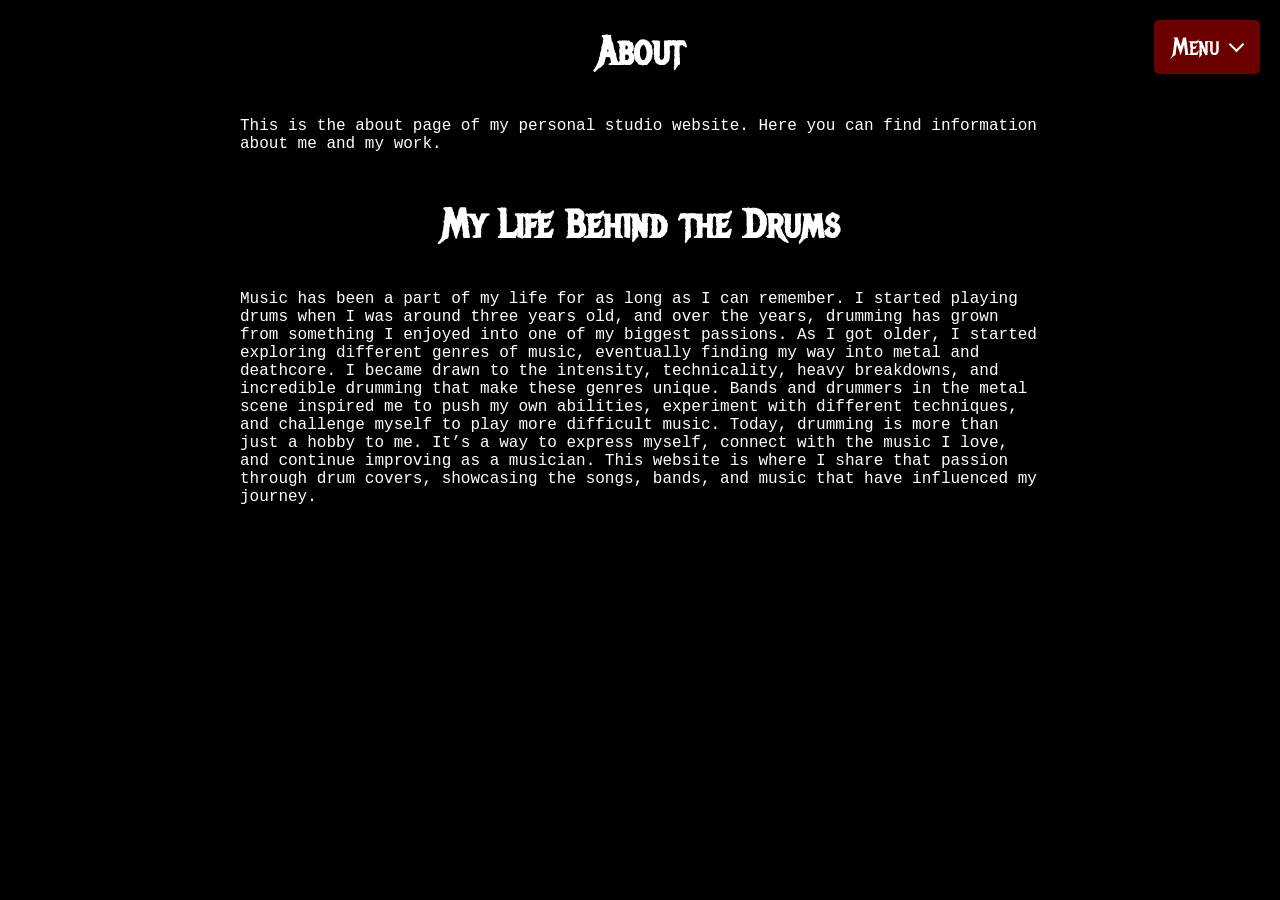
<file: about.html>
<!DOCTYPE html>
<html lang="en">
<head>
    <meta charset="UTF-8">
    <meta name="viewport" content="width=device-width, initial-scale=1.0">
    <title>About</title>
    <link rel="stylesheet" href="stylesheet.css">
</head>
<body class="subpage">
    <nav class="site-menu" aria-label="Main navigation">
        <details>
            <summary>Menu</summary>
            <ul>
                <li><a href="index.html">Home</a></li>
                <li><a href="request.html">Request</a></li>
                <li><a href="drum-covers.html">Drum Covers</a></li>
                <li><a href="about.html">About</a></li>
            </ul>
        </details>
    </nav>

    <div class="aboutpage">
        <h1>About</h1>
        <p>This is the about page of my personal studio website. Here you can find information about me and my work.</p>
    </div>

    <div class="aboutme">
        <h1>My Life Behind the Drums</h1>
        <p>Music has been a part of my life for as long as I can remember. I started playing drums when I was around three years old, and over the years, drumming has grown from something I enjoyed into one of my biggest passions. As I got older, I started exploring different genres of music, eventually finding my way into metal and deathcore. I became drawn to the intensity, technicality, heavy breakdowns, and incredible drumming that make these genres unique. Bands and drummers in the metal scene inspired me to push my own abilities, experiment with different techniques, and challenge myself to play more difficult music. Today, drumming is more than just a hobby to me. It’s a way to express myself, connect with the music I love, and continue improving as a musician. This website is where I share that passion through drum covers, showcasing the songs, bands, and music that have influenced my journey.</p>
    </div>






</body>
</html>
</file>
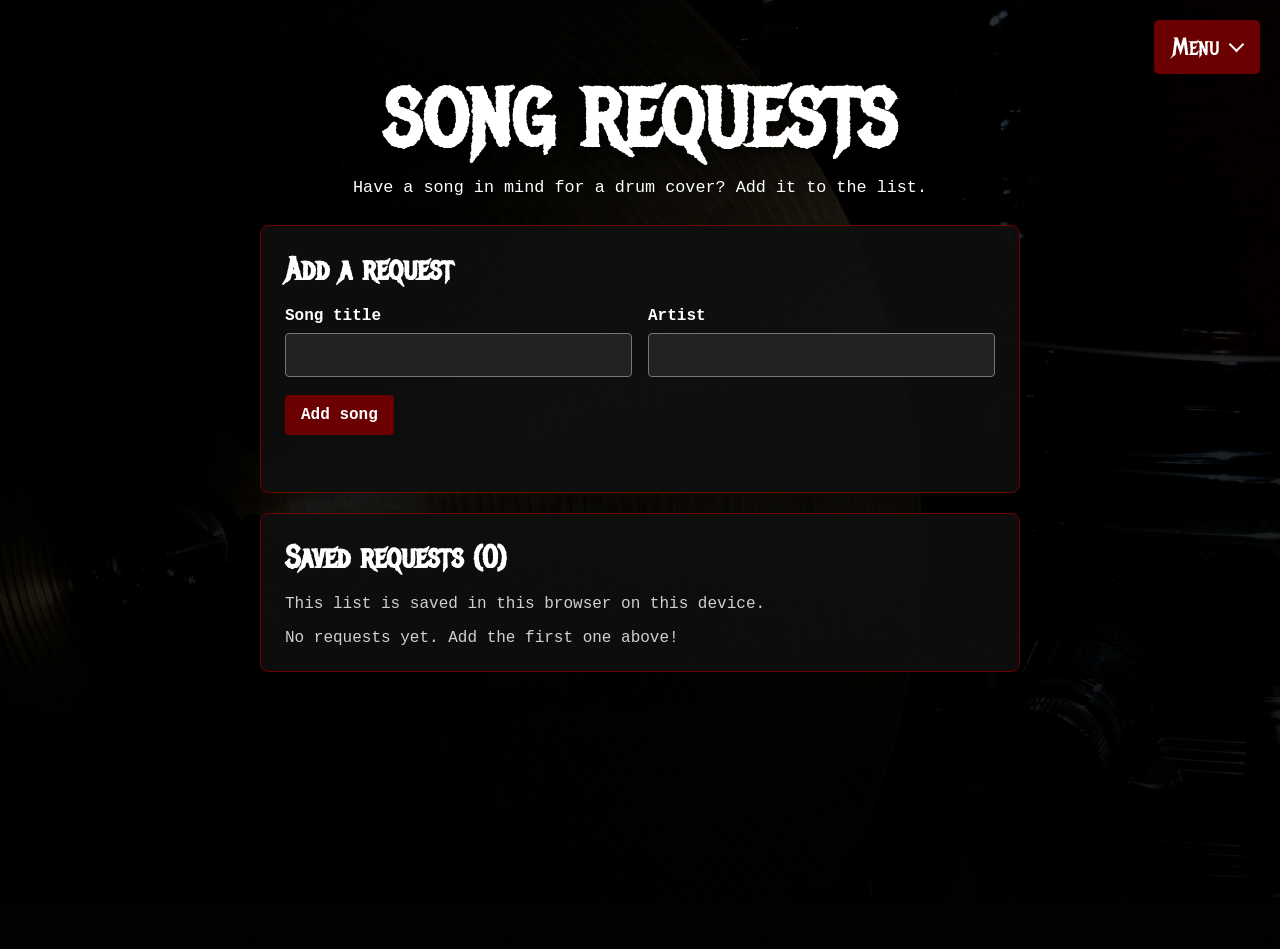
<file: request.html>
<!DOCTYPE html>
<html lang="en">
<head>
    <meta charset="UTF-8">
    <meta name="viewport" content="width=device-width, initial-scale=1.0">
    <title>Song Requests | Personal Studio</title>
    <link rel="stylesheet" href="stylesheet.css">
</head>
<body class="request-page">
    <nav class="site-menu" aria-label="Main navigation">
        <details>
            <summary>Menu</summary>
            <ul>
                <li><a href="index.html">Home</a></li>
                <li><a href="request.html" aria-current="page">Request</a></li>
                <li><a href="drum-covers.html">Drum Covers</a></li>
                <li><a href="about.html">About</a></li>
            </ul>
        </details>
    </nav>

    <main class="request-content">
        <header class="request-heading">
            <h1>SONG REQUESTS</h1>
            <p>Have a song in mind for a drum cover? Add it to the list.</p>
        </header>

        <section class="request-panel" aria-labelledby="request-form-heading">
            <h2 id="request-form-heading">Add a request</h2>
            <form id="request-form">
                <div class="request-fields">
                    <label>
                        Song title
                        <input id="song-title" name="title" type="text" maxlength="120" required>
                    </label>
                    <label>
                        Artist
                        <input id="song-artist" name="artist" type="text" maxlength="120" required>
                    </label>
                </div>
                <button type="submit">Add song</button>
            </form>
            <p id="request-message" class="request-message" role="status" aria-live="polite"></p>
        </section>

        <section class="request-panel" aria-labelledby="saved-requests-heading">
            <h2 id="saved-requests-heading">Saved requests <span id="request-count">(0)</span></h2>
            <p class="request-storage-note">This list is saved in this browser on this device.</p>
            <ul id="request-list" class="request-list"></ul>
            <p id="empty-requests" class="empty-requests">No requests yet. Add the first one above!</p>
        </section>
    </main>

    <script>
        const storageKey = "personalStudioSongRequests";
        const requestForm = document.querySelector("#request-form");
        const requestList = document.querySelector("#request-list");
        const requestCount = document.querySelector("#request-count");
        const emptyRequests = document.querySelector("#empty-requests");
        const requestMessage = document.querySelector("#request-message");

        function loadRequests() {
            const savedRequests = localStorage.getItem(storageKey);
            if (!savedRequests) {
                return [];
            }

            const requests = JSON.parse(savedRequests);
            if (!Array.isArray(requests)) {
                throw new Error("Saved requests have an invalid format.");
            }
            return requests;
        }

        function saveRequests(requests) {
            localStorage.setItem(storageKey, JSON.stringify(requests));
        }

        function renderRequests() {
            const requests = loadRequests();
            requestList.replaceChildren();
            requestCount.textContent = `(${requests.length})`;
            emptyRequests.hidden = requests.length > 0;

            requests.forEach((request, index) => {
                const item = document.createElement("li");
                item.className = "request-item";

                const song = document.createElement("span");
                song.className = "request-song";
                song.textContent = `${request.title} — ${request.artist}`;

                const removeButton = document.createElement("button");
                removeButton.className = "remove-request";
                removeButton.type = "button";
                removeButton.textContent = "Remove";
                removeButton.setAttribute("aria-label", `Remove ${request.title} by ${request.artist}`);
                removeButton.addEventListener("click", () => {
                    try {
                        const updatedRequests = loadRequests();
                        updatedRequests.splice(index, 1);
                        saveRequests(updatedRequests);
                        renderRequests();
                        requestMessage.textContent = "Request removed.";
                    } catch (error) {
                        requestMessage.textContent = "Could not update saved requests. Check that browser storage is enabled.";
                    }
                });

                item.append(song, removeButton);
                requestList.append(item);
            });
        }

        requestForm.addEventListener("submit", (event) => {
            event.preventDefault();
            const formData = new FormData(requestForm);
            const newRequest = {
                title: formData.get("title").trim(),
                artist: formData.get("artist").trim()
            };

            try {
                const requests = loadRequests();
                requests.push(newRequest);
                saveRequests(requests);
                renderRequests();
                requestForm.reset();
                document.querySelector("#song-title").focus();
                requestMessage.textContent = "Song request saved.";
            } catch (error) {
                requestMessage.textContent = "Could not save your request. Check that browser storage is enabled.";
            }
        });

        try {
            renderRequests();
        } catch (error) {
            requestMessage.textContent = "Could not load saved requests. Check that browser storage is enabled.";
        }
    </script>
</body>
</html>
</file>
<file: stylesheet.css>
@import url('https://fonts.googleapis.com/css2?family=Metal+Mania&display=swap');


body {
    font-family: 'Metal Mania', cursive;
    margin: 0;
}

body.subpage {
    background-color: black;
}



.Header {
    text-align: center;
    color: white;
    z-index: 2;
    position: relative;
    font-family: 'Metal Mania', cursive;
    font-size: clamp(3.5rem, 8vw, 7rem);
    text-shadow: 
        0px 3px 10px rgba(0, 0, 0, 0.8),
        0 0 20px rgba(255, 255, 255, 0.15);
    
}

.hero-image img {
    image-rendering: auto;
    width: 2345px;
    height: 300px;
    height: auto;
    align-content: center;
    display: block;
    margin: 0 auto;
    image-rendering: auto;
    position:fixed;
    z-index: -1;
    top: 0;
    left: 0;
}


.site-menu {
    position: fixed;
    top: 20px;
    right: 20px;
    z-index: 10;
    font-size: 1.5rem;
}

.site-menu details {
    position: relative;
}

.site-menu summary {
    display: flex;
    align-items: center;
    gap: 12px;
    padding: 12px 18px;
    color: white;
    background-color: #6b0000;
    border-radius: 5px;
    cursor: pointer;
    list-style: none;
}

.site-menu summary::-webkit-details-marker {
    display: none;
}

.site-menu summary::after {
    width: 9px;
    height: 9px;
    border-right: 2px solid currentColor;
    border-bottom: 2px solid currentColor;
    content: "";
    transform: translateY(-3px) rotate(45deg);
}

.site-menu details[open] summary::after {
    transform: translateY(3px) rotate(225deg);
}

.site-menu ul {
    position: absolute;
    top: calc(100% + 8px);
    right: 0;
    min-width: max-content;
    padding: 8px;
    margin: 0;
    background-color: #6b0000;
    border-radius: 5px;
    list-style: none;
}

.site-menu li + li {
    margin-top: 4px;
}

.site-menu a {
    display: block;
    padding: 10px 14px;
    color: white;
    text-decoration: none;
    border-radius: 3px;
    transition: background-color 0.3s;
}

.site-menu a:hover,
.site-menu a:focus-visible {
    background-color: #950000;
}

.menu {
    position: fixed;
    top: 500px;
    left: 0;
    z-index: 1;
    display: flex;
    width: 100%;
    gap: 20px;
    justify-content: center;
    padding: 10px 20px;
    margin: 0;
    list-style: none;
}

.menu a {
    padding: 15px 20px;
    color: white;
    background-color: #6b0000;
    border-radius: 5px;
    font-size: 40px;
    text-decoration: none;
    transition: 0.3s;
}

.site-menu summary:focus-visible {
    outline: 2px solid white;
    outline-offset: 3px;
}

@media (max-width: 480px) {
    .site-menu {
        top: 12px;
        right: 12px;
        font-size: 1.25rem;
    }
}

.video-container {
    position: absolute;
    top: 600px;
    left: 50%;
    z-index: 2;
    width: min(85%, 560px);
    transform: translateX(-50%);
    text-align: center;
}

.video-container video {
    display: block;
    width: 100%;
    height: auto;
}

.aboutpage p {
    padding: 20px;
    margin: 20px auto;
    max-width: 800px;
    color: white;
    font-family: 'Courier New', Courier, monospace;
}

.aboutpage h1 {
    font-size: 2.5rem;
    margin-bottom: 20px;
    color: white;
    text-align: center;
}
.aboutme p {
    padding: 20px;
    margin: 20px auto;
    max-width: 800px;
    color: white;
    font-family: 'Courier New', Courier, monospace;
}

.aboutme h1 {
    font-size: 2.5rem;
    margin-bottom: 20px;
    color: white;
    text-align: center;
}

.request-page {
    min-height: 100vh;
    padding: 1px 20px 48px;
    color: white;
    background:
        linear-gradient(rgba(0, 0, 0, 0.82), rgba(0, 0, 0, 0.94)),
        url("image/wp4133280.jpg") center top / cover fixed,
        #111;
}

.request-content {
    width: min(100%, 760px);
    margin: 70px auto 0;
    font-family: "Courier New", Courier, monospace;
}

.request-heading {
    margin-bottom: 28px;
    text-align: center;
}

.request-heading h1 {
    margin: 0;
    font-family: "Metal Mania", cursive;
    font-size: clamp(3rem, 8vw, 5rem);
    text-shadow: 0 3px 10px rgba(0, 0, 0, 0.8);
}

.request-heading p {
    margin: 8px 0 0;
    font-size: 1.05rem;
}

.request-panel {
    padding: 24px;
    margin: 20px 0;
    background: rgba(15, 15, 15, 0.92);
    border: 1px solid #6b0000;
    border-radius: 8px;
    box-shadow: 0 8px 24px rgba(0, 0, 0, 0.35);
}

.request-panel h2 {
    margin: 0 0 18px;
    font-family: "Metal Mania", cursive;
    font-size: 2rem;
}

.request-fields {
    display: grid;
    grid-template-columns: repeat(2, minmax(0, 1fr));
    gap: 16px;
}

.request-fields label {
    display: grid;
    gap: 8px;
    font-weight: bold;
}

.request-fields input {
    box-sizing: border-box;
    width: 100%;
    padding: 12px;
    color: white;
    background: #222;
    border: 1px solid #777;
    border-radius: 4px;
    font: inherit;
}

.request-fields input:focus-visible,
.request-panel button:focus-visible {
    outline: 2px solid white;
    outline-offset: 3px;
}

.request-panel button {
    padding: 11px 16px;
    margin-top: 18px;
    color: white;
    background: #6b0000;
    border: 0;
    border-radius: 4px;
    cursor: pointer;
    font: inherit;
    font-weight: bold;
}

.request-panel button:hover {
    background: #950000;
}

.request-storage-note,
.empty-requests,
.request-message {
    color: #d0d0d0;
}

.request-message {
    min-height: 1.2em;
    margin: 14px 0 0;
}

.request-list {
    padding: 0;
    margin: 0;
    list-style: none;
}

.request-item {
    display: flex;
    align-items: center;
    justify-content: space-between;
    gap: 16px;
    padding: 12px 0;
    border-top: 1px solid #444;
}

.request-song {
    overflow-wrap: anywhere;
}

.request-panel .remove-request {
    flex: 0 0 auto;
    padding: 8px 12px;
    margin: 0;
    background: #444;
    font-size: 0.9rem;
}

.request-panel .remove-request:hover {
    background: #6b0000;
}

.empty-requests {
    margin-bottom: 0;
}

@media (max-width: 520px) {
    .request-content {
        margin-top: 84px;
    }

    .request-panel {
        padding: 18px;
    }

    .request-fields {
        grid-template-columns: 1fr;
    }
}
</file>
